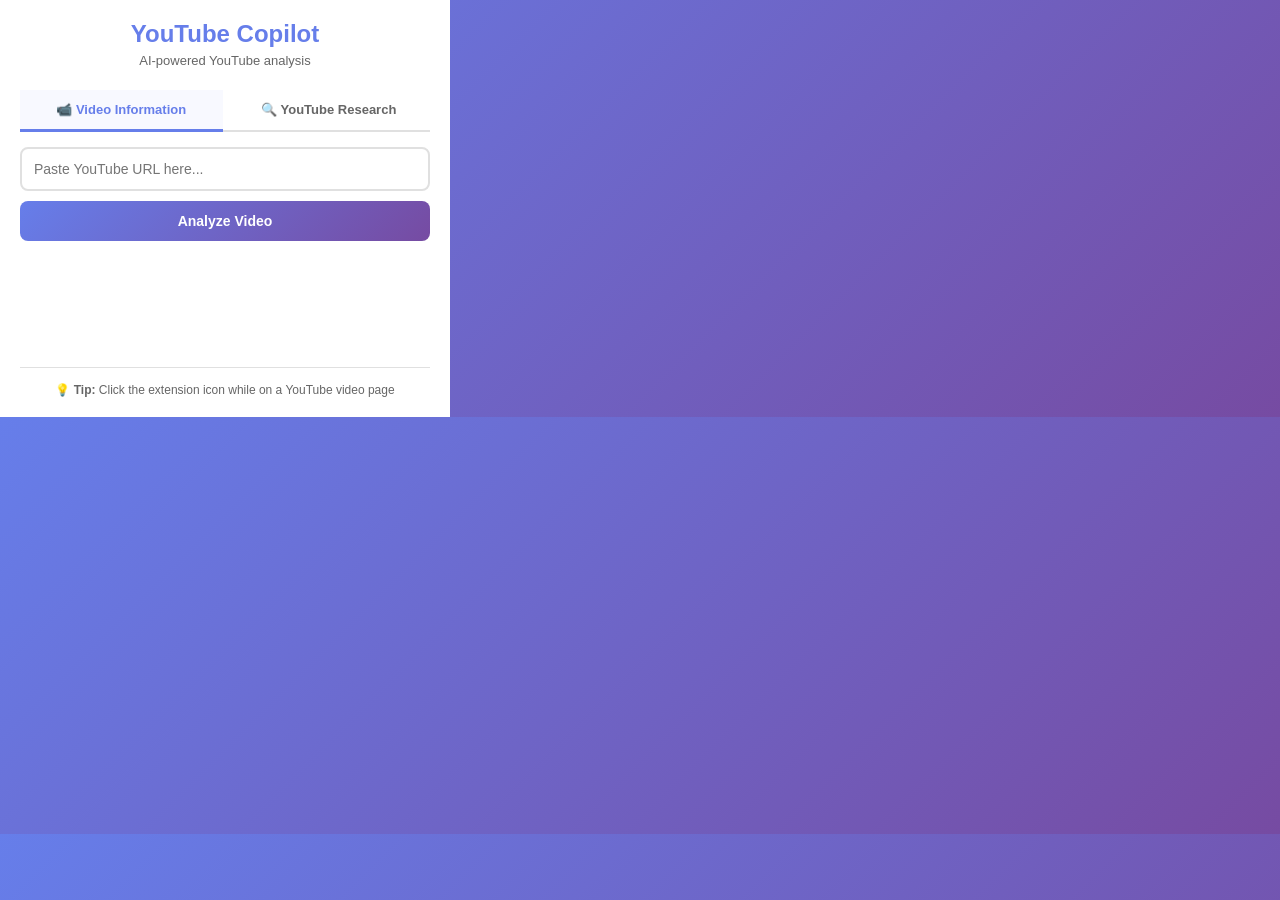
<file: chrome-extension/popup.html>
<!DOCTYPE html>
<html lang="en">
<head>
    <meta charset="UTF-8">
    <meta name="viewport" content="width=device-width, initial-scale=1.0">
    <title>YouTube Copilot</title>
    <link rel="stylesheet" href="popup.css">
</head>
<body>
    <div class="container">
        <h1>YouTube Copilot</h1>
        <p class="subtitle">AI-powered YouTube analysis</p>

        <!-- Main Tab Navigation -->
        <div class="tab-navigation main-tabs">
            <button class="tab-button active" data-tab="videoInfo">📹 Video Information</button>
            <button class="tab-button" data-tab="research">🔍 YouTube Research</button>
        </div>

        <!-- Main Tab Content -->
        <div class="tab-content">
            <!-- Video Information Tab -->
            <div id="videoInfo" class="tab-pane active">
                <!-- Input Section (only in Video Information) -->
                <div class="input-section">
                    <input type="text" id="youtube_link" placeholder="Paste YouTube URL here..." />
                    <button id="getSummaryBtn">Analyze Video</button>
                </div>

                <div id="loading" class="loading" style="display: none;">
                    <div class="spinner"></div>
                    <p>Analyzing video...</p>
                </div>

                <div id="errorContainer" class="error-container" style="display: none;">
                    <p id="errorText"></p>
                </div>

                <!-- Results Section -->
                <div id="resultsSection" style="display: none;">
                    <!-- Email Button for Video Summary -->
                    <div style="text-align: right; margin-bottom: 10px;">
                        <button id="emailSummaryBtn" class="email-btn">📧 Email Summary</button>
                    </div>
                    
                    <!-- Sub-tabs for Video Information -->
                    <div class="sub-tab-navigation">
                        <button class="sub-tab-button active" data-subtab="summary">📝 Summary</button>
                        <button class="sub-tab-button" data-subtab="timestamps">⏱️ Timestamps</button>
                        <button class="sub-tab-button" data-subtab="qa">💬 Q&A</button>
                    </div>

                    <!-- Sub-tab Content -->
                    <div class="sub-tab-content">
                        <!-- Summary Sub-tab -->
                        <div id="summary" class="sub-tab-pane active">
                            <div class="section">
                                <div id="summaryOnlyText" class="content-text"></div>
                            </div>
                        </div>

                        <!-- Timestamps Sub-tab -->
                        <div id="timestamps" class="sub-tab-pane">
                            <div class="section">
                                <div id="timestampsOnlyText" class="content-text"></div>
                            </div>
                        </div>

                        <!-- Q&A Sub-tab -->
                        <div id="qa" class="sub-tab-pane">
                            <div class="section">
                                <div id="chatMessages" class="chat-messages"></div>
                                <div class="qa-input-section">
                                    <input type="text" id="questionInput" placeholder="Ask a question about the video..." />
                                    <button id="askBtn">Ask</button>
                                </div>
                            </div>
                        </div>
                    </div>
                </div>
            </div>

            <!-- YouTube Research Tab -->
            <div id="research" class="tab-pane">
                <div class="research-section">
                    <h3>🔍 Research Any Topic on YouTube</h3>
                    <p class="research-subtitle">Ask any question and we'll find & analyze relevant YouTube videos to create a comprehensive guide for you.</p>
                    
                    <div class="research-input-section">
                        <textarea id="researchQuery" placeholder="e.g., 'I want to learn how to create a resume for software engineering'" rows="3"></textarea>
                        <button id="researchBtn">Research Topic</button>
                    </div>

                    <div id="researchLoading" class="loading" style="display: none;">
                        <div class="spinner"></div>
                        <p>Researching and analyzing videos...</p>
                        <p class="loading-sub">This may take 30-60 seconds</p>
                    </div>

                    <div id="researchResults" style="display: none;">
                        <!-- Email Button for Research Guide -->
                        <div style="text-align: right; margin-bottom: 10px;">
                            <button id="emailResearchBtn" class="email-btn">📧 Email Guide</button>
                        </div>
                        
                        <div class="research-meta">
                            <p><strong>Search optimized to:</strong> <span id="searchQuery"></span></p>
                        </div>
                        
                        <div class="guide-section">
                            <h4>📚 Your Learning Guide</h4>
                            <div id="guideContent" class="content-text"></div>
                        </div>

                        <div class="videos-section">
                            <h4>🎥 Videos Analyzed</h4>
                            <div id="videosList" class="videos-list"></div>
                        </div>
                    </div>

                    <div id="researchError" class="error-container" style="display: none;">
                        <p id="researchErrorText"></p>
                    </div>
                </div>
            </div>
        </div>

        <div class="footer">
            <p>💡 <strong>Tip:</strong> Click the extension icon while on a YouTube video page</p>
        </div>
    </div>

    <!-- Email Modal -->
    <div id="emailModal" class="modal" style="display: none;">
        <div class="modal-content">
            <span class="close-modal">&times;</span>
            <h2>📧 Email Results</h2>
            <p class="modal-subtitle">Enter your email address to receive the results</p>
            
            <div class="modal-body">
                <input type="email" id="emailInput" placeholder="your@email.com" />
                <label class="checkbox-label">
                    <input type="checkbox" id="rememberEmail" />
                    <span>Remember my email</span>
                </label>
                <button id="sendEmailBtn" class="modal-btn">Send Email</button>
                <p id="emailStatus" class="email-status"></p>
            </div>
        </div>
    </div>

    <script src="popup.js"></script>
</body>
</html>
</file>
<file: chrome-extension/popup.css>
* {
    margin: 0;
    padding: 0;
    box-sizing: border-box;
}

body {
    width: 450px;
    font-family: -apple-system, BlinkMacSystemFont, 'Segoe UI', Roboto, Oxygen, Ubuntu, Cantarell, sans-serif;
    background: linear-gradient(135deg, #667eea 0%, #764ba2 100%);
    color: #333;
}

.container {
    padding: 20px;
    background: white;
    min-height: 300px;
}

h1 {
    font-size: 24px;
    color: #667eea;
    margin-bottom: 5px;
    text-align: center;
}

.subtitle {
    text-align: center;
    color: #666;
    font-size: 13px;
    margin-bottom: 20px;
}

.input-section {
    display: flex;
    flex-direction: column;
    gap: 10px;
    margin-bottom: 20px;
}

#youtube_link {
    padding: 12px;
    border: 2px solid #e0e0e0;
    border-radius: 8px;
    font-size: 14px;
    transition: border-color 0.3s;
}

#youtube_link:focus {
    outline: none;
    border-color: #667eea;
}

#getSummaryBtn {
    padding: 12px;
    background: linear-gradient(135deg, #667eea 0%, #764ba2 100%);
    color: white;
    border: none;
    border-radius: 8px;
    font-size: 14px;
    font-weight: 600;
    cursor: pointer;
    transition: transform 0.2s, box-shadow 0.2s;
}

#getSummaryBtn:hover {
    transform: translateY(-2px);
    box-shadow: 0 4px 12px rgba(102, 126, 234, 0.4);
}

#getSummaryBtn:active {
    transform: translateY(0);
}

.loading {
    text-align: center;
    padding: 30px;
}

.spinner {
    border: 3px solid #f3f3f3;
    border-top: 3px solid #667eea;
    border-radius: 50%;
    width: 40px;
    height: 40px;
    animation: spin 1s linear infinite;
    margin: 0 auto 15px;
}

@keyframes spin {
    0% { transform: rotate(0deg); }
    100% { transform: rotate(360deg); }
}

/* Summary text styling (now in section) */

.summary-text {
    font-size: 13px;
    line-height: 1.6;
    color: #333;
    white-space: pre-wrap;
    max-height: 400px;
    overflow-y: auto;
}

.error-container {
    margin-top: 20px;
    padding: 15px;
    background: #fee;
    border-radius: 8px;
    border-left: 4px solid #e53e3e;
}

.error-container p {
    color: #c53030;
    font-size: 13px;
}

.footer {
    margin-top: 20px;
    padding-top: 15px;
    border-top: 1px solid #e0e0e0;
}

.footer p {
    font-size: 12px;
    color: #666;
    text-align: center;
}

/* Scrollbar styling */
.summary-text::-webkit-scrollbar {
    width: 6px;
}

.summary-text::-webkit-scrollbar-track {
    background: #f1f1f1;
    border-radius: 10px;
}

.summary-text::-webkit-scrollbar-thumb {
    background: #667eea;
    border-radius: 10px;
}

.summary-text::-webkit-scrollbar-thumb:hover {
    background: #5568d3;
}

/* Q&A Chat Interface (now in section) */

.chat-messages {
    max-height: 200px;
    overflow-y: auto;
    margin-bottom: 12px;
    padding: 10px;
    background: #f8f9ff;
    border-radius: 6px;
    min-height: 100px;
}

.chat-message {
    margin-bottom: 10px;
    padding: 8px 12px;
    border-radius: 12px;
    font-size: 13px;
    line-height: 1.4;
    max-width: 85%;
    word-wrap: break-word;
}

.chat-message.user {
    background: #667eea;
    color: white;
    margin-left: auto;
    text-align: right;
}

.chat-message.bot {
    background: #e8ecff;
    color: #333;
    margin-right: auto;
}

.chat-message.loading {
    background: #f0f0f0;
    color: #666;
    font-style: italic;
    margin-right: auto;
    animation: pulse 1.5s ease-in-out infinite;
}

.chat-message.error {
    background: #fee;
    color: #c53030;
    margin-right: auto;
}

@keyframes pulse {
    0%, 100% { opacity: 1; }
    50% { opacity: 0.5; }
}

.qa-input-section {
    display: flex;
    gap: 8px;
}

#questionInput {
    flex: 1;
    padding: 10px;
    border: 2px solid #e0e0e0;
    border-radius: 6px;
    font-size: 13px;
    transition: border-color 0.3s;
}

#questionInput:focus {
    outline: none;
    border-color: #667eea;
}

#askBtn {
    padding: 10px 20px;
    background: linear-gradient(135deg, #667eea 0%, #764ba2 100%);
    color: white;
    border: none;
    border-radius: 6px;
    font-size: 13px;
    font-weight: 600;
    cursor: pointer;
    transition: transform 0.2s, box-shadow 0.2s;
    white-space: nowrap;
}

#askBtn:hover {
    transform: translateY(-1px);
    box-shadow: 0 2px 8px rgba(102, 126, 234, 0.4);
}

#askBtn:active {
    transform: translateY(0);
}

/* Chat messages scrollbar */
.chat-messages::-webkit-scrollbar {
    width: 5px;
}

.chat-messages::-webkit-scrollbar-track {
    background: #f1f1f1;
    border-radius: 10px;
}

.chat-messages::-webkit-scrollbar-thumb {
    background: #667eea;
    border-radius: 10px;
}

.chat-messages::-webkit-scrollbar-thumb:hover {
    background: #5568d3;
}

/* Main tabs at top */
.main-tabs {
    margin-top: 0;
    margin-bottom: 20px;
}

.tab-navigation {
    display: flex;
    gap: 5px;
    margin-bottom: 15px;
    border-bottom: 2px solid #e0e0e0;
}

.tab-button {
    flex: 1;
    padding: 12px 16px;
    background: transparent;
    border: none;
    border-bottom: 3px solid transparent;
    font-size: 13px;
    font-weight: 600;
    color: #666;
    cursor: pointer;
    transition: all 0.3s;
    position: relative;
    bottom: -2px;
}

.tab-button:hover {
    color: #667eea;
    background: #f8f9ff;
}

.tab-button.active {
    color: #667eea;
    border-bottom-color: #667eea;
    background: #f8f9ff;
}

.tab-content {
    min-height: 200px;
}

.tab-pane {
    display: none;
    animation: fadeIn 0.3s;
}

.tab-pane.active {
    display: block;
}

@keyframes fadeIn {
    from { opacity: 0; transform: translateY(-10px); }
    to { opacity: 1; transform: translateY(0); }
}

/* Section Styling */
.section {
    margin-bottom: 20px;
    padding: 15px;
    background: #f8f9ff;
    border-radius: 8px;
    border-left: 4px solid #667eea;
}

.section h3 {
    font-size: 14px;
    color: #667eea;
    margin-bottom: 12px;
    display: flex;
    align-items: center;
    gap: 5px;
}

.section:last-child {
    margin-bottom: 0;
}

/* Empty State */
.empty-state {
    text-align: center;
    padding: 60px 20px;
    color: #666;
}

.empty-state p {
    font-size: 16px;
    margin-bottom: 8px;
}

.empty-subtitle {
    font-size: 13px;
    color: #999;
}

/* Sub-tabs */
.sub-tab-navigation {
    display: flex;
    gap: 5px;
    margin: 15px 0 10px 0;
    padding: 0;
    background: #f0f2ff;
    border-radius: 8px;
    padding: 5px;
}

.sub-tab-button {
    flex: 1;
    padding: 10px 12px;
    background: transparent;
    border: none;
    border-radius: 6px;
    font-size: 12px;
    font-weight: 600;
    color: #666;
    cursor: pointer;
    transition: all 0.3s;
}

.sub-tab-button:hover {
    color: #667eea;
    background: white;
}

.sub-tab-button.active {
    color: #667eea;
    background: white;
    box-shadow: 0 2px 4px rgba(0,0,0,0.1);
}

.sub-tab-content {
    margin-top: 10px;
}

.sub-tab-pane {
    display: none;
    animation: fadeIn 0.3s;
}

.sub-tab-pane.active {
    display: block;
}

.content-text {
    font-size: 13px;
    line-height: 1.6;
    color: #333;
    white-space: pre-wrap;
    max-height: 400px;
    overflow-y: auto;
}

.content-text::-webkit-scrollbar {
    width: 6px;
}

.content-text::-webkit-scrollbar-track {
    background: #f1f1f1;
    border-radius: 10px;
}

.content-text::-webkit-scrollbar-thumb {
    background: #667eea;
    border-radius: 10px;
}

.content-text::-webkit-scrollbar-thumb:hover {
    background: #5568d3;
}

/* Research Section */
.research-section {
    padding: 15px 0;
}

.research-section h3 {
    font-size: 18px;
    color: #667eea;
    margin-bottom: 8px;
}

.research-subtitle {
    font-size: 13px;
    color: #666;
    margin-bottom: 15px;
    line-height: 1.4;
}

.research-input-section {
    margin-bottom: 20px;
}

#researchQuery {
    width: 100%;
    padding: 12px;
    border: 2px solid #e0e0e0;
    border-radius: 8px;
    font-size: 13px;
    font-family: inherit;
    resize: vertical;
    margin-bottom: 10px;
    transition: border-color 0.3s;
}

#researchQuery:focus {
    outline: none;
    border-color: #667eea;
}

#researchBtn {
    width: 100%;
    padding: 12px;
    background: linear-gradient(135deg, #667eea 0%, #764ba2 100%);
    color: white;
    border: none;
    border-radius: 8px;
    font-size: 14px;
    font-weight: 600;
    cursor: pointer;
    transition: transform 0.2s, box-shadow 0.2s;
}

#researchBtn:hover {
    transform: translateY(-2px);
    box-shadow: 0 4px 12px rgba(102, 126, 234, 0.4);
}

#researchBtn:active {
    transform: translateY(0);
}

.loading-sub {
    font-size: 12px;
    color: #999;
    margin-top: 8px;
}

.research-meta {
    background: #f0f2ff;
    padding: 10px;
    border-radius: 6px;
    margin-bottom: 15px;
    font-size: 12px;
}

.research-meta strong {
    color: #667eea;
}

.guide-section,
.videos-section {
    margin-bottom: 20px;
}

.guide-section h4,
.videos-section h4 {
    font-size: 14px;
    color: #667eea;
    margin-bottom: 10px;
}

.videos-list {
    display: flex;
    flex-direction: column;
    gap: 10px;
}

.video-item {
    background: #f8f9ff;
    padding: 12px;
    border-radius: 6px;
    border-left: 3px solid #667eea;
}

.video-item a {
    color: #667eea;
    text-decoration: none;
    font-weight: 600;
    font-size: 13px;
    display: block;
    margin-bottom: 4px;
}

.video-item a:hover {
    text-decoration: underline;
}


/* Email Button */
.email-btn {
    padding: 8px 16px;
    background: #4CAF50;
    color: white;
    border: none;
    border-radius: 6px;
    font-size: 13px;
    font-weight: 600;
    cursor: pointer;
    transition: all 0.3s;
}

.email-btn:hover {
    background: #45a049;
    transform: translateY(-2px);
    box-shadow: 0 4px 8px rgba(76, 175, 80, 0.3);
}

.email-btn:active {
    transform: translateY(0);
}

/* Modal Styles */
.modal {
    position: fixed;
    z-index: 10000;
    left: 0;
    top: 0;
    width: 100%;
    height: 100%;
    background-color: rgba(0, 0, 0, 0.5);
    display: flex;
    align-items: center;
    justify-content: center;
}

.modal-content {
    background-color: white;
    padding: 30px;
    border-radius: 12px;
    width: 90%;
    max-width: 400px;
    box-shadow: 0 10px 40px rgba(0, 0, 0, 0.2);
    position: relative;
    animation: modalSlideIn 0.3s ease-out;
}

@keyframes modalSlideIn {
    from {
        transform: translateY(-50px);
        opacity: 0;
    }
    to {
        transform: translateY(0);
        opacity: 1;
    }
}

.close-modal {
    position: absolute;
    right: 15px;
    top: 15px;
    font-size: 28px;
    font-weight: bold;
    color: #999;
    cursor: pointer;
    transition: color 0.3s;
}

.close-modal:hover {
    color: #333;
}

.modal-content h2 {
    margin: 0 0 10px 0;
    color: #2c3e50;
    font-size: 22px;
}

.modal-subtitle {
    color: #7f8c8d;
    font-size: 13px;
    margin: 0 0 20px 0;
}

.modal-body {
    display: flex;
    flex-direction: column;
    gap: 15px;
}

#emailInput {
    width: 100%;
    padding: 12px;
    border: 2px solid #e0e0e0;
    border-radius: 8px;
    font-size: 14px;
    transition: border-color 0.3s;
}

#emailInput:focus {
    outline: none;
    border-color: #4CAF50;
}

.checkbox-label {
    display: flex;
    align-items: center;
    gap: 8px;
    font-size: 13px;
    color: #555;
    cursor: pointer;
}

.checkbox-label input[type="checkbox"] {
    width: 16px;
    height: 16px;
    cursor: pointer;
}

.modal-btn {
    padding: 12px;
    background: linear-gradient(135deg, #4CAF50 0%, #45a049 100%);
    color: white;
    border: none;
    border-radius: 8px;
    font-size: 14px;
    font-weight: 600;
    cursor: pointer;
    transition: all 0.3s;
}

.modal-btn:hover {
    transform: translateY(-2px);
    box-shadow: 0 4px 12px rgba(76, 175, 80, 0.4);
}

.modal-btn:active {
    transform: translateY(0);
}

.modal-btn:disabled {
    background: #ccc;
    cursor: not-allowed;
    transform: none;
}

.email-status {
    text-align: center;
    font-size: 13px;
    margin: 0;
    min-height: 20px;
}

.email-status.success {
    color: #4CAF50;
}

.email-status.error {
    color: #f44336;
}
</file>
